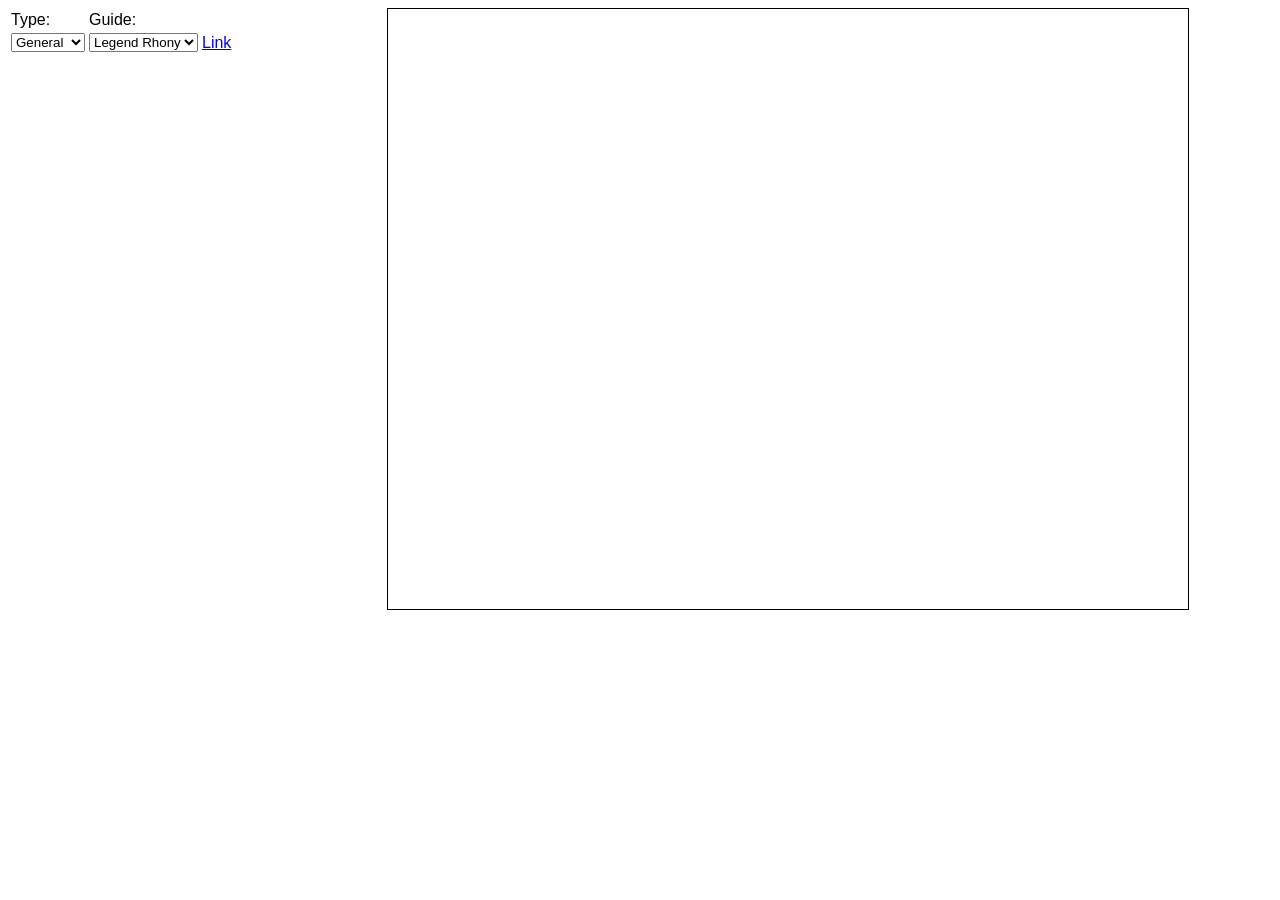
<file: index.html>
<!DOCTYPE html> <meta charset="utf-8" />
<link rel="stylesheet" type="text/css" href="style.css" />

<div class="row">
  <div class="column">
    <table>
      <tr>
        <td>Type:</td>
        <td>Guide:</td>
        <td></td>
      </tr>
      <tr>
        <td><select id="dropdown_type" onchange="changeType()"></select></td>
        <td><select id="dropdown_guide" onchange="changeGuide()"></select></td>
        <td><a id="link" href="#" target="_blank">Link</a></td>
      </tr>
    </table>

    <div id="info"></div>
  </div>
  <div class="column"><svg width="800" height="600"></svg></div>
</div>

<script src="https://d3js.org/d3.v4.min.js"></script>
<script src="graph.js"></script>
</file>
<file: style.css>
body {
  font-family: Arial, Helvetica, sans-serif;
}

.column {
  float: left;
  width: 30%;
}

/* Clear floats after the columns */
.row:after {
  content: "";
  display: table;
  clear: both;
}

svg {
  display: block;
  margin: auto;
  border: 1px solid black;
}

.links line {
  stroke: #999;
  pointer-events: none;
}

.nodes circle {
  stroke: #000;
  stroke-width: 1px;
}

.labels {
  font-size: 18px;
  font-weight: bold;
}

.primary {
  color: #af0000;
}

.secondary {
  color: #00a700;
}

div.tooltip {
  position: relative;
  top:10px;
  font-size: 14px;
  background-color: white;
  opacity: 0;
  height: auto;
  padding: 10px;
}

div.tooltip .Legendary {
  color: #ff9b00;
}

div.tooltip .Epic {
  color: #ac41c2;
}

div.tooltip .Elite {
  color: #058cc3;
}

div.tooltip .Advanced {
  color: #2d9830;
}

div.tooltip table {
  position: relative;
  width:100%;
  font-size: 12px;
  border: 1px solid black;
  border-collapse: collapse;
}

div.tooltip table td {
  padding: 2px;
}
</file>
